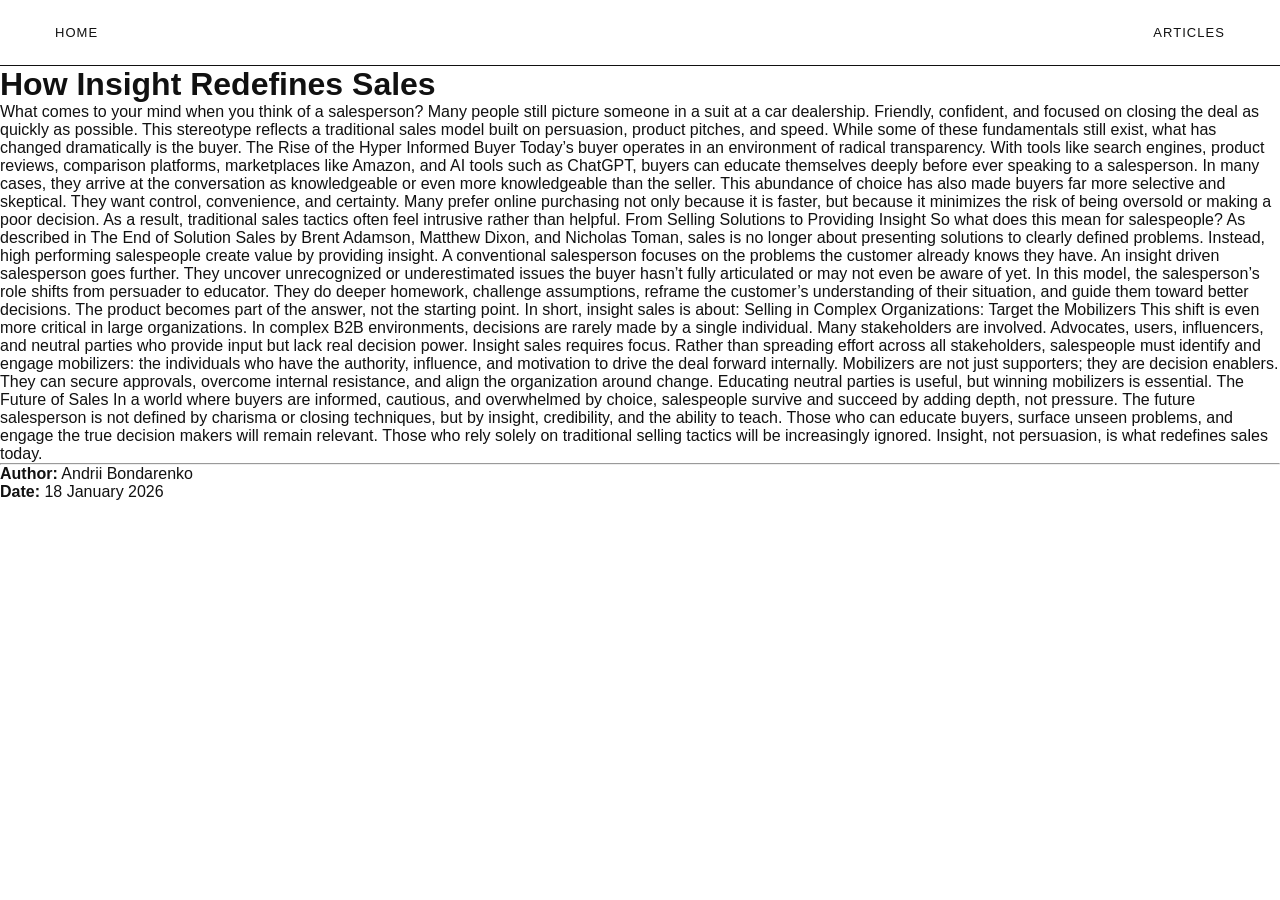
<file: article1.html>
<!DOCTYPE html>
<html>
<head>
    <title>How Insight Redefines Sales</title>
    <link rel="stylesheet" href="style.css">
</head>
<body>

<nav>
    <a href="index.html">Home</a>
    <a href="articles.html">Articles</a>
</nav>

<h1>How Insight Redefines Sales</h1>

<p>
What comes to your mind when you think of a salesperson? Many people still picture someone in a suit at a car dealership. Friendly, confident, and focused on closing the deal as quickly as possible. This stereotype reflects a traditional sales model built on persuasion, product pitches, and speed.
While some of these fundamentals still exist, what has changed dramatically is the buyer.

The Rise of the Hyper Informed Buyer
Today’s buyer operates in an environment of radical transparency. With tools like search engines, product reviews, comparison platforms, marketplaces like Amazon, and AI tools such as ChatGPT, buyers can educate themselves deeply before ever speaking to a salesperson. In many cases, they arrive at the conversation as knowledgeable or even more knowledgeable than the seller.
This abundance of choice has also made buyers far more selective and skeptical. They want control, convenience, and certainty. Many prefer online purchasing not only because it is faster, but because it minimizes the risk of being oversold or making a poor decision. As a result, traditional sales tactics often feel intrusive rather than helpful.

From Selling Solutions to Providing Insight
So what does this mean for salespeople?
As described in The End of Solution Sales by Brent Adamson, Matthew Dixon, and Nicholas Toman, sales is no longer about presenting solutions to clearly defined problems. Instead, high performing salespeople create value by providing insight.
A conventional salesperson focuses on the problems the customer already knows they have. An insight driven salesperson goes further. They uncover unrecognized or underestimated issues the buyer hasn’t fully articulated or may not even be aware of yet.
In this model, the salesperson’s role shifts from persuader to educator. They do deeper homework, challenge assumptions, reframe the customer’s understanding of their situation, and guide them toward better decisions. The product becomes part of the answer, not the starting point.
In short, insight sales is about:

Selling in Complex Organizations: Target the Mobilizers
This shift is even more critical in large organizations. In complex B2B environments, decisions are rarely made by a single individual. Many stakeholders are involved. Advocates, users, influencers, and neutral parties who provide input but lack real decision power.
Insight sales requires focus. Rather than spreading effort across all stakeholders, salespeople must identify and engage mobilizers: the individuals who have the authority, influence, and motivation to drive the deal forward internally.
Mobilizers are not just supporters; they are decision enablers. They can secure approvals, overcome internal resistance, and align the organization around change. Educating neutral parties is useful, but winning mobilizers is essential.

The Future of Sales
In a world where buyers are informed, cautious, and overwhelmed by choice, salespeople survive and succeed by adding depth, not pressure. The future salesperson is not defined by charisma or closing techniques, but by insight, credibility, and the ability to teach.
Those who can educate buyers, surface unseen problems, and engage the true decision makers will remain relevant. Those who rely solely on traditional selling tactics will be increasingly ignored.
Insight, not persuasion, is what redefines sales today.


</p>

<hr>

<p><strong>Author:</strong> Andrii Bondarenko</p>
<p><strong>Date:</strong> 18 January 2026</p>

</body>
</html>
</file>
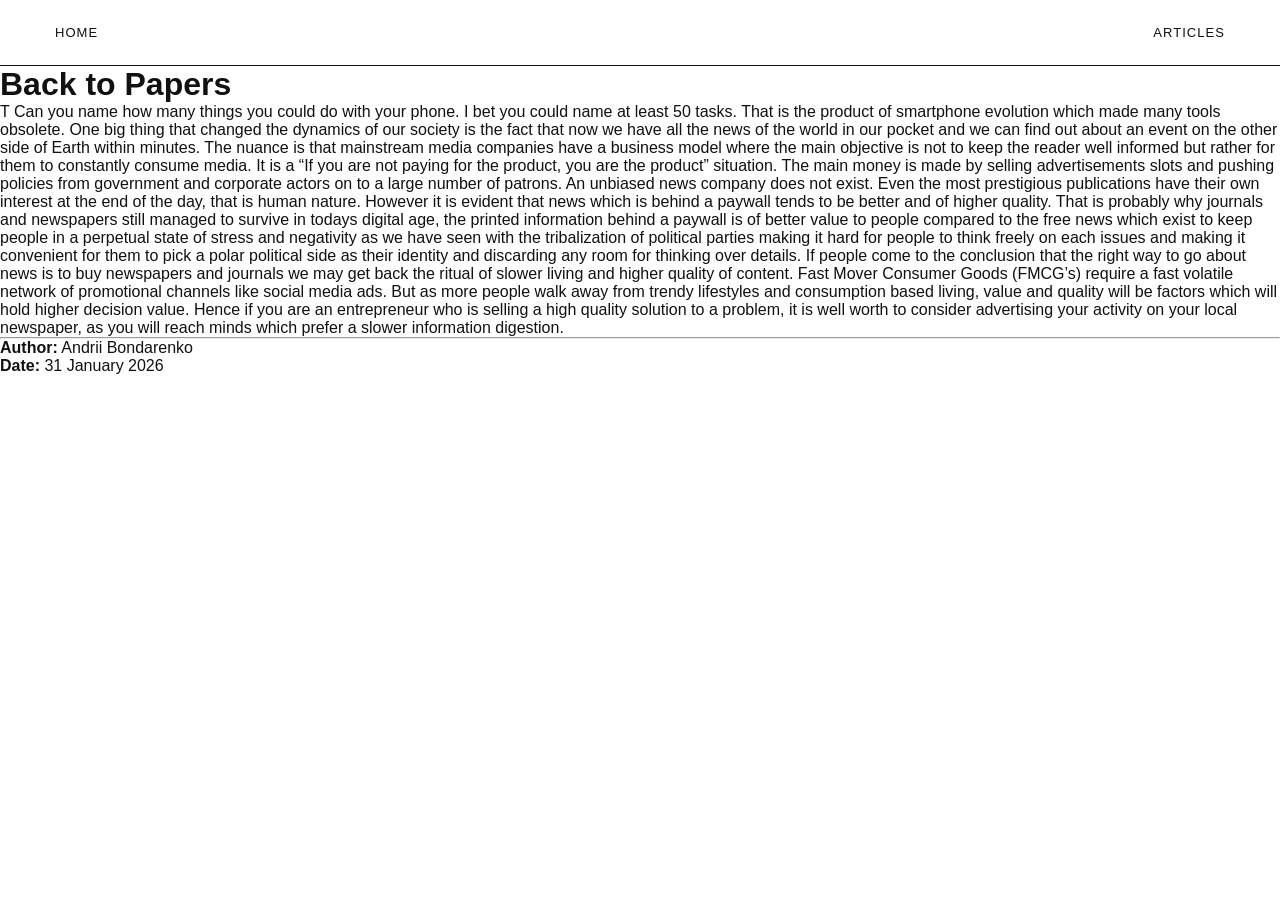
<file: article2.html>
<!DOCTYPE html>
<html>
<head>
    <title>Back to Papers</title>
    <link rel="stylesheet" href="style.css">
</head>
<body>

<nav>
    <a href="index.html">Home</a>
    <a href="articles.html">Articles</a>
</nav>

<h1>Back to Papers</h1>

<p>T
Can you name how many things you could do with your phone. I bet you could name at least 50 tasks. That is the product of smartphone evolution which made many tools obsolete. One big thing that changed the dynamics of our society is the fact that now we have all the news of the world in our pocket and we can find out about an event on the other side of Earth within minutes. 

The nuance is that mainstream media companies have a business model where the main objective is not to keep the reader well informed but rather for them to constantly consume media. It is a “If you are not paying for the product, you are the product” situation. The main money is made by selling advertisements slots and pushing policies from government and corporate actors on to a large number of patrons.

An unbiased news company does not exist. Even the most prestigious publications have their own interest at the end of the day, that is human nature. However it is evident that news which is behind a paywall tends to be better and of higher quality. That is probably why journals and newspapers still managed to survive in todays digital age, the printed information behind a paywall is of better value to people compared to the free news which exist to keep people in a perpetual state of stress and negativity as we have seen with the tribalization of political parties making it hard for people to think freely on each issues and making it convenient for them to pick a polar political side as their identity and discarding any room for thinking over details. 

If people come to the conclusion that the right way to go about news is to buy newspapers and journals we may get back the ritual of slower living and higher quality of content. Fast Mover Consumer Goods (FMCG’s) require a fast volatile network of promotional channels like social media ads. But as more people walk away from trendy lifestyles and consumption based living, value and quality will be factors which will hold higher decision value. Hence if you are an entrepreneur who is selling a high quality solution to a problem, it is well worth to consider advertising your activity on your local newspaper, as you will reach minds which prefer a slower information digestion. 
</p>

<hr>

<p><strong>Author:</strong> Andrii Bondarenko</p>
<p><strong>Date:</strong> 31 January 2026</p>

</body>
</html>
</file>
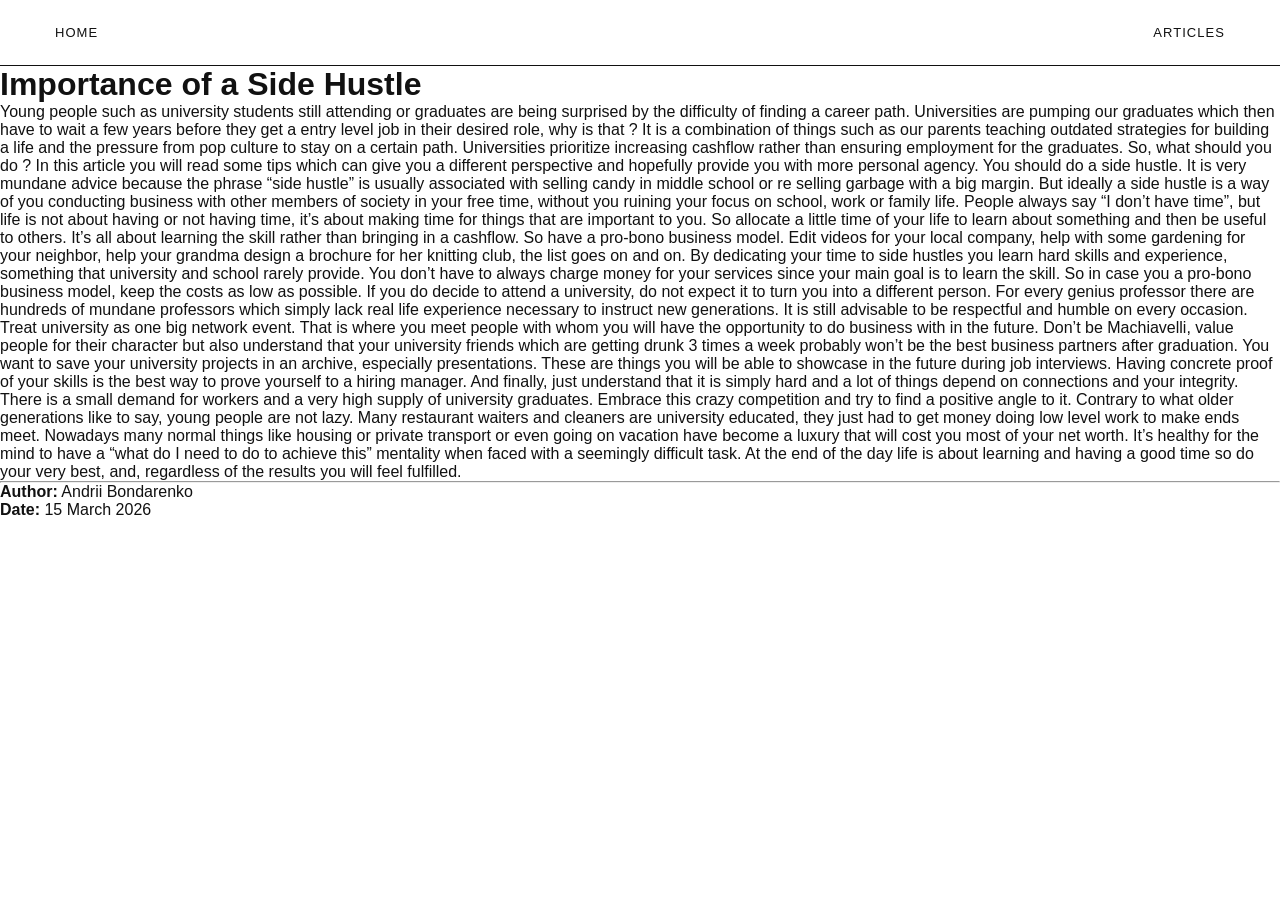
<file: article3.html>
<!DOCTYPE html>
<html>
<head>
    <title>Importance of a Side Hustle</title>
    <link rel="stylesheet" href="style.css">
</head>
<body>

<nav>
    <a href="index.html">Home</a>
    <a href="articles.html">Articles</a>
</nav>

<h1>Importance of a Side Hustle</h1>

<p>Young people such as university students still attending or graduates are being surprised by the difficulty of finding a career path. Universities are pumping our graduates which then have to wait a few years before they get a entry level job in their desired role, why is that ? 

It is a combination of things such as our parents teaching outdated strategies for building a life and the pressure from pop culture to stay on a certain path. Universities prioritize increasing cashflow rather than ensuring employment for the graduates. So, what should you do ? In this article you will read some tips which can give you a different perspective and hopefully provide you with more personal agency.

You should do a side hustle. It is very mundane advice because the phrase “side hustle” is usually associated with selling candy in middle school or re selling garbage with a big margin. But ideally a side hustle is a way of you conducting business with other members of society in your free time, without you ruining your focus on school, work or family life. People always say “I don’t have time”, but life is not about having or not having time, it’s about making time for things that are important to you. So allocate a little time of your life to learn about something and then be useful to others. It’s all about learning the skill rather than bringing in a cashflow. So have a pro-bono business model. Edit videos for your local company, help with some gardening for your neighbor, help your grandma design a brochure for her knitting club, the list goes on and on. By dedicating your time to side hustles you learn hard skills and experience, something that university and school rarely provide. You don’t have to always charge money for your services since your main goal is to learn the skill. So in case you a pro-bono business model, keep the costs as low as possible.

If you do decide to attend a university, do not expect it to turn you into a different person. For every genius professor there are hundreds of mundane professors which simply lack real life experience necessary to instruct new generations. It is still advisable to be respectful and humble on every occasion. Treat university as one big network event. That is where you meet people with whom you will have the opportunity to do business with in the future. Don’t be Machiavelli, value people for their character but also understand that your university friends which are getting drunk 3 times a week probably won’t be the best business partners after graduation. You want to save your university projects in an archive, especially presentations. These are things you will be able to showcase in the future during job interviews. Having concrete proof of your skills is the best way to prove yourself to a hiring manager. 

And finally, just understand that it is simply hard and a lot of things depend on connections and your integrity. There is a small demand for workers and a very high supply of university graduates. Embrace this crazy competition and try to find a positive angle to it. Contrary to what older generations like to say, young people are not lazy. Many restaurant waiters and cleaners are university educated, they just had to get money doing low level work to make ends meet. Nowadays many normal things like housing or private transport or even going on vacation have become a luxury that will cost you most of your net worth. It’s healthy for the mind to have a “what do I need to do to achieve this” mentality when faced with a seemingly difficult task. At the end of the day life is about learning and having a good time so do your very best,  and, regardless of the results you will feel fulfilled.  


</p>

<hr>

<p><strong>Author:</strong> Andrii Bondarenko</p>
<p><strong>Date:</strong> 15 March 2026</p>

</body>
</html>
</file>
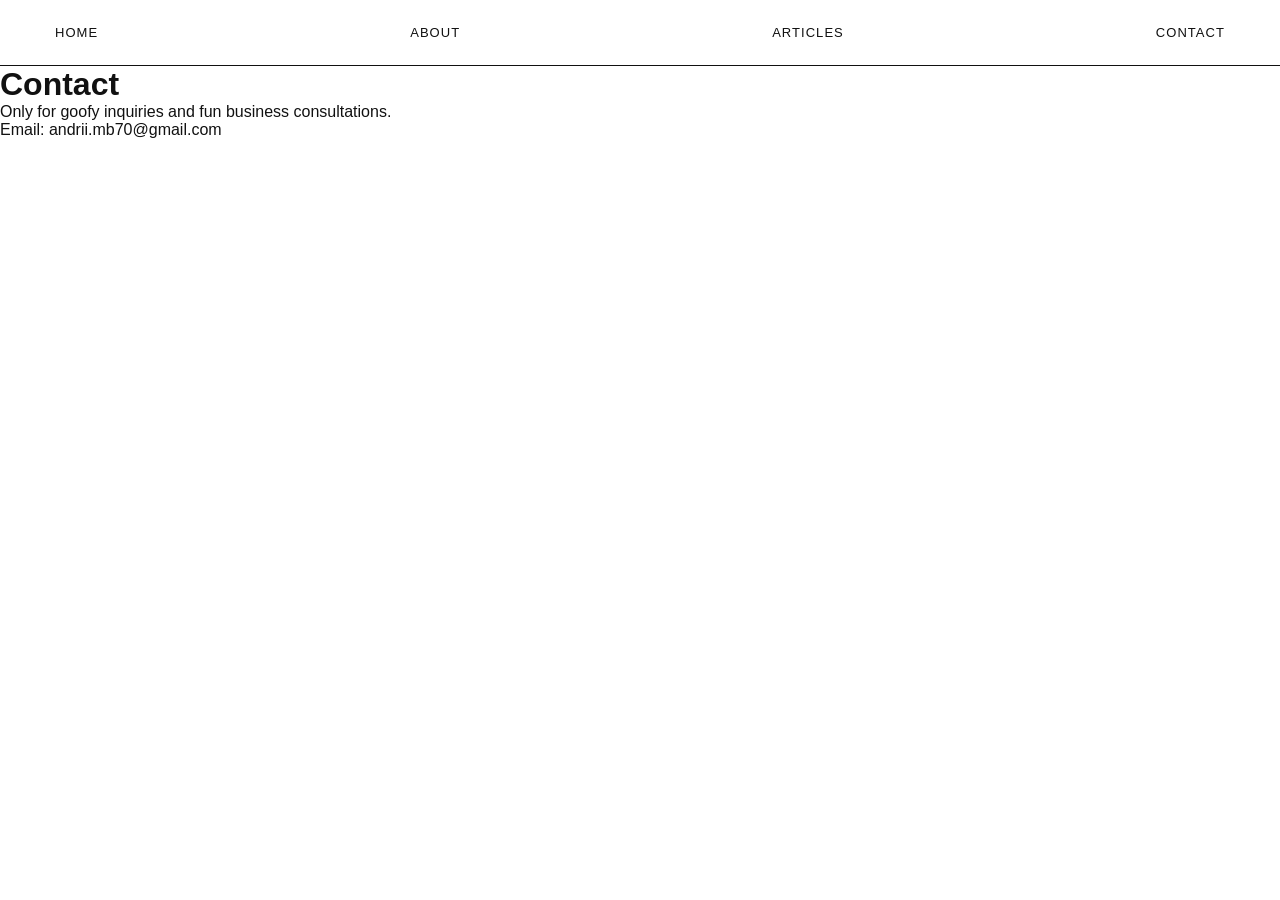
<file: contact.html>
<!DOCTYPE html>
<html>
<head>
    <title>Contact</title>
    <link rel="stylesheet" href="style.css">
</head>
<body>

<nav>
    <a href="index.html">Home</a>
    <a href="about.html">About</a>
    <a href="articles.html">Articles</a>
    <a href="contact.html">Contact</a>
</nav>

<h1>Contact</h1>
<p>Only for goofy inquiries and fun business consultations. </p>
    
<p>Email: andrii.mb70@gmail.com</p>

</body>
</html>
</file>
<file: style.css>
* {
    box-sizing: border-box;
    margin: 0;
    padding: 0;
}

body {
    background: white;
    color: #111;
    font-family: Arial, Helvetica, sans-serif;
}

nav {
    display: flex;
    justify-content: space-between;
    align-items: center;

    padding: 25px 40px;

    border-bottom: 1px solid #111;
    background: white;
}

nav a {
    color: #111;
    margin: 0 15px;

    text-decoration: none;
    font-size: 13px;
    text-transform: uppercase;
    letter-spacing: 0.08em;
}

nav a:hover {
    opacity: 0.5;
}

.image-grid {
    width: 100%;

    margin-top: 100px;
    padding: 0 40px;

    display: grid;
    grid-template-columns: repeat(2, 1fr);

    gap: 20px;
}

.image-grid img {
    width: 100%;
    height: 500px;

    object-fit: cover;

    display: block;
}
</file>
